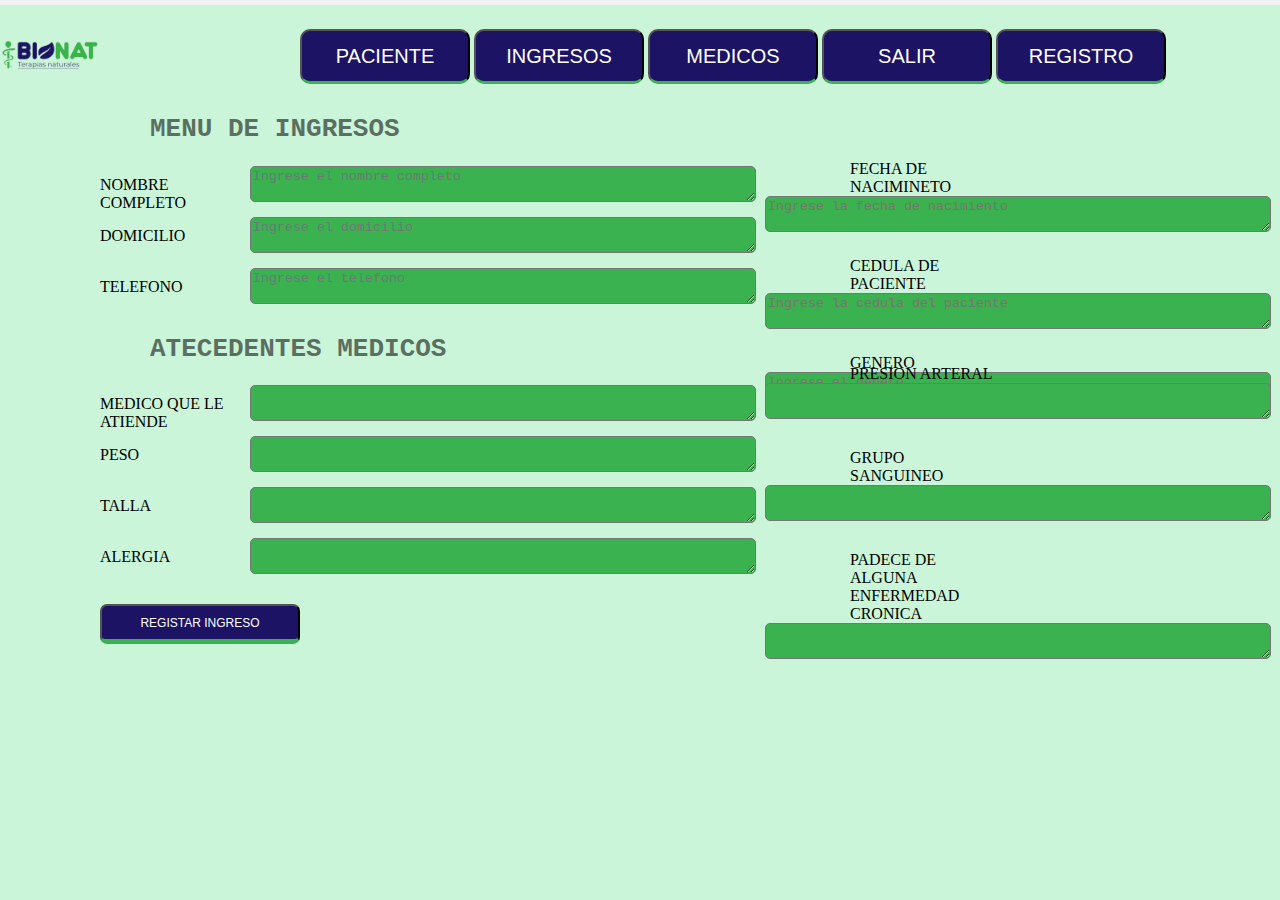
<file: index.html>
<!DOCTYPE html>
<html lang="en">
<head>
  <meta charset="UTF-8">
  <meta name="viewport" content="width=device-width, initial-scale=1.0">
  <title>Document</title>
</head>
<link rel="stylesheet" href="styles.css">
<body>
  <div class="header"></div>
  <img src="img/logo.png" alt="">
  <div class="button-container">
      <button>PACIENTE </button>
      <button>INGRESOS</button>
      <button>MEDICOS</button>
      <button>SALIR</button>
     <a href="register.html"> <button>REGISTRO </button> </a>
      </div>
<div class="medical-record">
  <h2>MENU DE INGRESOS </h2>
  <form>
    <label>NOMBRE COMPLETO</label>
    <textarea placeholder="Ingrese el nombre completo"></textarea>
    
    <label>DOMICILIO</label>
    <textarea placeholder="Ingrese el domicilio"></textarea>
    
    <label>TELEFONO</label>
    <textarea placeholder="Ingrese el telefono"></textarea>

  <div class="medical-record1">

    <label>FECHA DE NACIMINETO</label>
    <textarea placeholder="Ingrese la fecha de nacimiento"></textarea>

    <label>CEDULA DE PACIENTE </label>
    <textarea placeholder="Ingrese la cedula del paciente"></textarea>

    <label>GENERO </label>
    <textarea placeholder="Ingrese el genero"></textarea>
  </div>
  </form>
  <div class="medical-record">
      <h2>ATECEDENTES MEDICOS</h2>
   <form>
      <label>MEDICO QUE LE ATIENDE</label>
      <textarea></textarea>
      <label>PESO</label>
      <textarea></textarea>
      <label>TALLA</label>
      <textarea></textarea>
      <label>ALERGIA</label>
      <textarea></textarea>

  <div class="history_medical">
  <label>PRESION ARTERAL</label>
  <textarea></textarea>
  <label>GRUPO SANGUINEO</label>
  <textarea></textarea>
  <label>PADECE DE ALGUNA ENFERMEDAD CRONICA</label>
  <textarea></textarea>
</div>
   </form>
  </div>
</div>
<div class="button-container2">
  <button>REGISTAR INGRESO</button>
    </div>
</body>
</html>
</file>
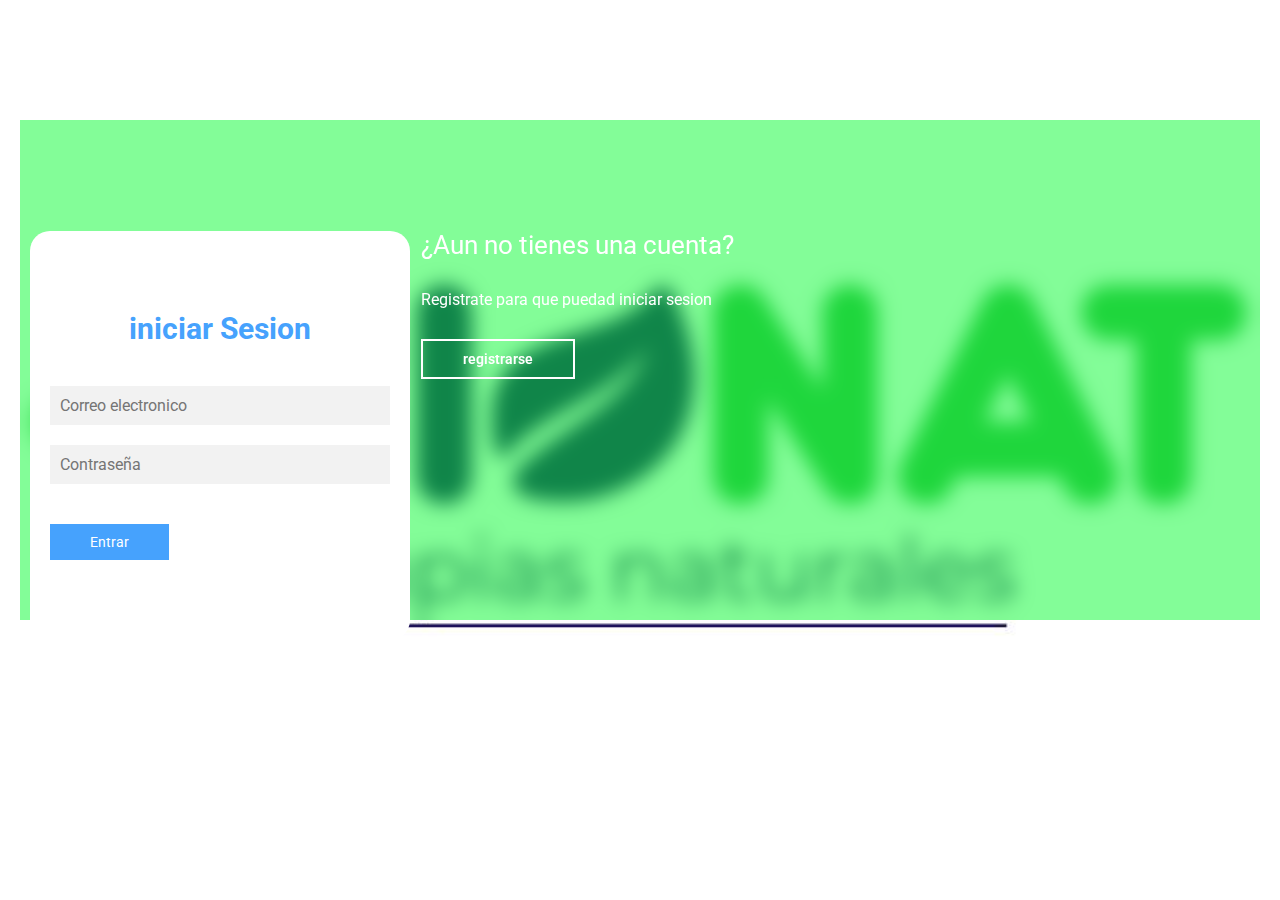
<file: register.html>
<html lang="en">
<head>
    <meta charset="UTF-8">
    <meta http-equiv="X-UA-Compatible" content="IE=edge">
    <meta name="viewport" content="width=device-width, initial-scale=1.0">
    <title>Login Y Resgistro</title>
    <link rel="shortcut icon" href="media/medicina.png">
    <link rel="preconnect" href="https://fonts.googleapis.com">
<link rel="preconnect" href="https://fonts.gstatic.com" crossorigin>
<link href="https://fonts.googleapis.com/css2?family=Roboto:ital,wght@0,100;0,300;0,400;0,500;0,700;0,900;1,100;1,300;1,400;1,500;1,700;1,900&display=swap" rel="stylesheet">
   <link rel="stylesheet" href="register.css">
</head>
<body>
    <main>

        <div class="contenedor__t">

            <div class="caja__trasera">
                <div class="caja__trasera-login">
                    <h3>¿ya tienes una cuenta?</h3>
                    <p>Inicia sesion para entrar en la Pagina</p>
                    <button id="btn__iniciar-sesion">Iniciar sesion</button>
                </div>
                <div class="caja__trasera-Register">
                    <h3>¿Aun no tienes una cuenta?</h3>
                    <p>Registrate para que puedad iniciar sesion</p>
                    <button id="btn__registrarse">registrarse</button>
                </div>
            </div>
            <!--Formulario de login y Registro-->
            <div class="contenedor__login-register">
                <!--Login-->
                <form action="" class="formulario__login">
                    <h2>iniciar Sesion</h2>
                    <input type="text" placeholder="Correo electronico">
                    <input type="password" placeholder="Contraseña">
                    <button>Entrar</button>
                    </form>
                <!--Registro-->
                <form action="" class="formulario__Register">
                <h2>Registrarse</h2>
                <input type="text" placeholder="Nombre completo">
                <input type="text" placeholder="Correo electronico">
                <input type="text" placeholder="Usuario">
                <input type="password" placeholder="Contraseña">
                <button>Registrarse</button>
            </form>
            </div>

        </div>

    </main>
    <script src="index.js"></script>
</body>
</html>
</file>
<file: styles.css>
/* Estilos generales */
body {
    font-family: inherit;
    margin: 0;
    padding: 0;
    box-sizing: border-box;
    background-color: #CAF5D9;
    }
    
    /* Encabezado */
    .header {
      background-color: #f2f2f2;
      height: 5px;
    }
  
    /* Contenedor de botones */
    .button-container {
      display: auto;
      margin-top: -80px;
      padding-left: 300px;
    }
  img {
      display: auto;
      width: 100px;
      height: 100px;
  
    }
  
    .button-container button {
      background-color: #1C1364;
      color: white;
      border-bottom  :3px solid #3AB24F;
      cursor: pointer;
      font-size: 20px; 
      border-radius: 10px;
      height: 55px;
      width: 170px;
    }
    
    /* Contenedor de botones adicionales */
    .button-container1{
        margin-top: 0.5px;
        padding: 10px 50px;
        text-align: 10%;
        
    }
    .button-container2 {
      margin-top: 20px;
    }
    
    /* Registro de usuario */
    .button-container1 button {
      background-color: #1C1364;
      color: white;
      border: #3AB24F;
    }
    
    /* Menú de ingresos */
    .medical-record {
      margin-top: 30px;
    }
    
    .medical-record h2 {
      font-size: 26px;
      padding-left: 150px;
      opacity: 55%;
      font-family:'Courier New', Courier, monospace;
    }
    
    .medical-record form {
      margin-top: 20px;
    }
    
    .medical-record label {
      display:flex;
      margin-top: 10px;
      float: left; 
      clear: left; 
      width: 150px;
      padding-left: 100px;
    }
    .medical-record1 {
      position: absolute;
      top: 150px;
      margin-left: 750px; 
  
    }
    .history_medical{
      position: absolute;
      top: 350px;
      margin-left: 750px; 
    }
    .history_medical label{
     padding-top:5px;
    }
    
    .medical-record textarea {
      display: flex;
      width:500px; 
      height: 30px;
      margin-top: 5px;
      margin: 15px; 
      border-radius: 5px;
      background-color:  #3AB24F;
      ;
    }
      
    
    /* Botón de registro de ingreso */
    .button-container2 button {
      background-color : #1C1364;
      height: 40px;
      width: 200px;
      border-radius: 7px;
      color: white;
      cursor: pointer;
      margin-top: 10px;
      margin-left: 100px;
      font-size: 12px; 
      border-bottom: 5px solid #3AB24F;
      font-family: Arial, Helvetica, sans-serif;
    }
</file>
<file: register.css>
*{
    margin: 0%;
    padding: 0%;
    box-sizing: border-box;
    text-decoration: none;
    font-family: 'Roboto', sans-serif;
}

body{
    background-image: url(media/bionat.jpg);
    background-size: cover;
    background-repeat: no-repeat;
    background-position: center;
    background-attachment: fixed;
}

main{
    width: 100%;
    padding: 20px;
    margin: auto;
    margin-top: 100px;    
}

.contenedor__todo{
    width: 100%;
    max-width: 800px;
    margin: auto;
    position: relative;
}

.caja__trasera{
    width: 100%;
    height: 500px;
    padding: 10px 20px;
    display: flex;
    backdrop-filter: blur(10px);
    background-color: rgba(5, 250, 46, 0.493);
}

.caja__trasera div{
    margin: 100px 40px;
    color: white;
    transition: all 500ms;
}

.caja__trasera div p,
.caja__trasera div button{
    margin-top: 30px;
}

.caja__trasera div h3{
    font-weight: 400;
    font-size: 26px;
}

.caja__trasera button{
    padding: 10px 40px;
    border: 2px solid #fff;
    background: transparent;
    font-size: 14px;
    font-weight: 600;
    cursor: pointer;
    color: #fff;
    outline: none;
    transition: all 300ms;
}

.caja__trasera button:hover{
    background: #fff;
    color: #46A2FD;
}

/*Formularios*/
.contenedor__login-register{
    display: flex;
    align-items: center;
    width: 100%;
    max-width: 380px;
    position: relative;
    top: -185px;
    left: 10px;
    transition: left 500ms cubic-bezier(0.175, 0.885, 0.320, 1.275);
}

.contenedor__login-register form{
    width: 100%;
    padding: 80px 20px;
    background: #fff;
    position:absolute;
    border-radius: 20px;
}


.contenedor__login-register form h2{
    font-size: 30px;
    text-align: center;
    margin-bottom: 20px;
    color: #46A2FD;
}

.contenedor__login-register form input{
    width: 100%;
    margin-top: 20px;
    padding: 10px;
    border: none;
    background: #f2f2f2;
    font-size: 16px;
    outline: none;
}

.contenedor__login-register form button{
    padding: 10px 40px;
    margin-top: 40px;
    border: none;
    font-size: 14px;
    background: #46A2FD;
    color: white;
    cursor: pointer;
    outline: none;
}

.formulario__login{
    opacity: 1;
    display: block;
}

.formulario__register{
    display: none;
}

/*Trabajando en el Responsive Design*/


@media screen and (max-width: 850px) {
    
    main{
        margin-top: 50px;
    }
    .caja__trasera{
        max-width: 350px;
        height: 300px;
        flex-direction: column;
        margin: auto;
    }

    .caja__trasera div{
        margin: 0px;
        position: absolute;
    }


    /*Formulario*/

    .contenedor__login-register{
        top: -10px;
        left: -5px;
        margin: auto;
    }

    .contenedor__login-register form{
        position: relative;
    }

}
</file>
